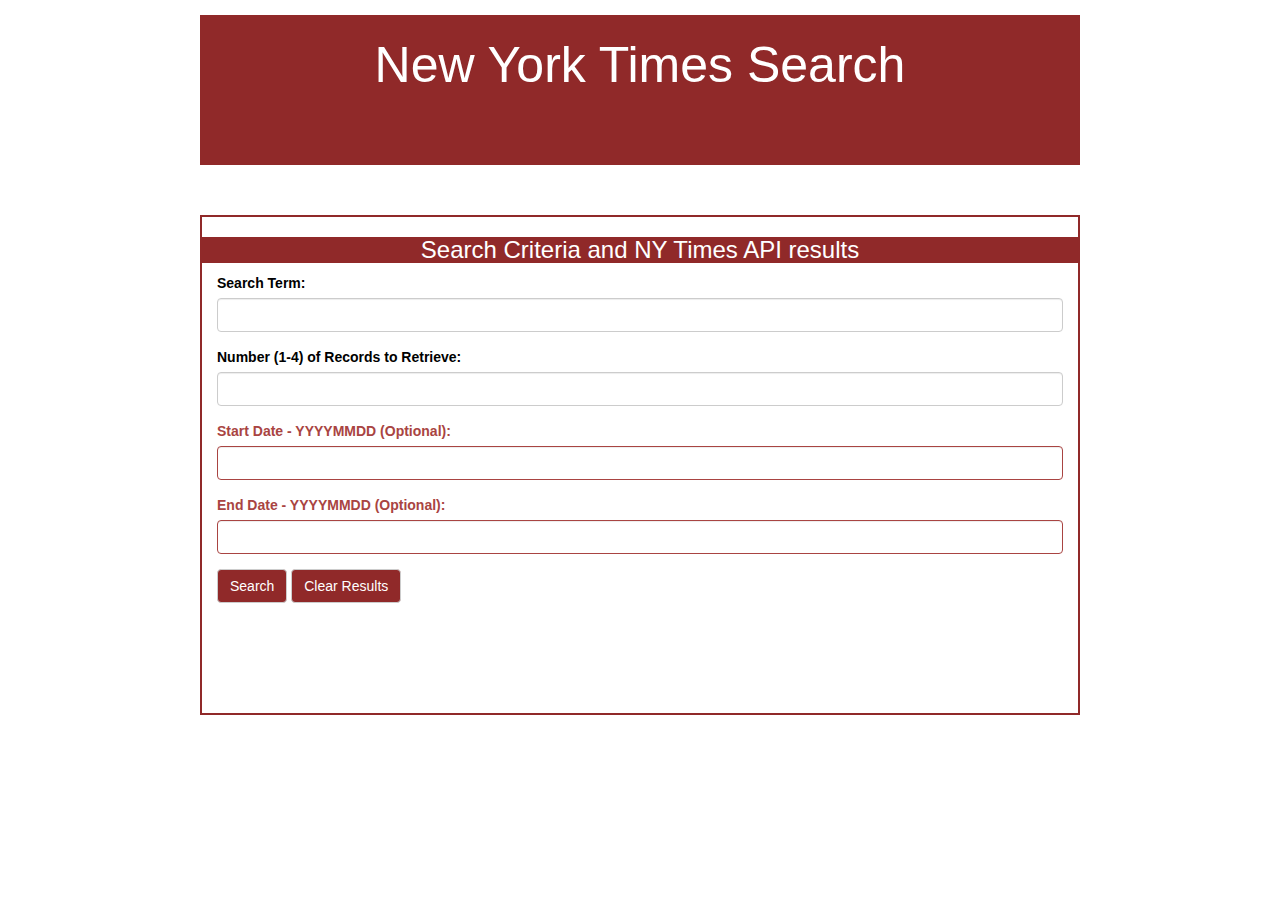
<file: index.html>
<!DOCTYPE html>
<html>
<head>
	<title>NYT-API</title>
    <script src='https://code.jquery.com/jquery-2.1.3.min.js'>
    </script>
	<link rel="stylesheet" type="text/css" href="assets/css/style.css">
	<link rel="stylesheet" href="https://maxcdn.bootstrapcdn.com/bootstrap/3.3.7/css/bootstrap.min.css" >


</head>
<body>
	
	<header>
		<div id = 'topPage'>New York Times Search</div>
	</header>

	<section>
		<div class="inputHeader">
  				<h3>Search Criteria and NY Times API results</h3>
  	</div>			

  	<form id="formInput">
			<div class="form-group">
			  <label class="control-label" for="inputError1">Search Term:</label>
			  <input type="text" class="form-control" id="searchterm">
			</div>
			<div class="form-group">
			  <label class="control-label" for="inputError1">Number (1-4)  of Records to Retrieve:</label>
			  <input type="text" class="form-control" id="numRecs">
			</div>
			<div class="form-group has-error">
			  <label class="control-label" for="inputError1">Start Date - YYYYMMDD (Optional):</label>
			  <input type="text" class="form-control" id="startDate">
			</div>
			<div class="form-group has-error">
			  <label class="control-label" for="inputError1">End Date - YYYYMMDD (Optional):</label>
			  <input type="text" class="form-control" id="endDate">
			</div>
		</form>

		<div class = 'buttons'>
			<button type="button" class="btn btn-default" id="btnSearch" style='background-color: #902929;color: white;'>Search</button>
			<button type="button" class="btn btn-default" id="btnClear" style='background-color: #902929;color: white;'>Clear Results</button>
		</div>	
		<div id="screenData"></div>

	</section>

	<script>
	
		$(document).ready(function() {


						$("#btnSearch").on("click", function(event)  {
							//$("#searchterm").val( "beach boys" );  // set the value for test purposes
							clearScreenData();  // clear any prior screen data returned by API

							if ($("#searchterm").val().trim() != "") {
								btnSearch();
							} else {
								 $("#screenData").append("	<br><br><p id='noData'> No Search Term entered.</p>");
								 consoleIt();
							}

						})  // end #btnSearch on click



						// Clear input fields and html data on screen
						$("#btnClear").on("click", function(event)  {
								//alert("Clear btn clicked");
								clearInput();
								clearScreenData();
						})


						function btnSearch () {
							var q = $("#searchterm").val().trim();
							var numRecs = 4;
							if ($("#numRecs").val().trim() != "")
								numRecs = $("#numRecs").val().trim();
							if ((numRecs >= 1) && (numRecs <= 4)) {
								} else {
								    numRecs = 4
							  };


							console.log("NY Times API has been called. Please wait for its response. ");
							//alert("Search btn clicked");
							//alert("q=" + q);

						// query statement setup
            var url = "https://api.nytimes.com/svc/search/v2/articlesearch.json";
						url += '?' + $.param({
 						 	'api-key': "b66102deb71f4f7691fa9ef69cd8ddbc",
  						'q': q

						});

						

						if ($("#startDate").val().trim() != "") {
							url += '&' +$.param({'begin_date':  + $("#startDate").val().trim() });
						}
						if ($("#endDate").val().trim() != "") {
							url += '&' +$.param({'end_date':  + $("#endDate").val().trim() });
						}
						console.log("url=" + url);

						$.ajax({
						  url: url,
						  method: 'GET',
						})
						.done(function(result) {
						  	consoleIt(result, q);

						  	if (result.response.meta.hits != 0) {
						  			for (var i = 0; (i < result.response.docs.length && i < numRecs); i++) {
						  				$("#screenData").append("<br><a href='" + result.response.docs[i].web_url 
						  				+ "' target='_blank' id='searchLinks' > " 
						  				+ result.response.docs[i].headline.main.slice(0,110)) + "</a>";
						  			} 
						  	
						  	}	else {
						  			$("#screenData").append("	<br><br><p id='noData'> No data found for this search criteria.</p>");
						  	};

						}).fail(function(err) {
						  throw err;
							});
						}


						function clearInput() {
								// clear input fields
								$("#searchterm").val( "" );
								$("#numrecs").val( "" );
								$("#startDate").val( "" );
								$("#endDate").val( "" );
						}

						function clearScreenData() {
								// clear screen Data (resultant API links)
								$("#screenData").empty();
						}

						function consoleIt(result, q){
						  //console.log("result data:" + JSON.stringify(result));
						  //console.log("hits:" + result.response.meta.hits);
						  //console.log("web_url:" + result.response.docs[0].web_url);
						  //console.log("headline:" + result.response.docs[0].headline.main);

						  console.log("NY TIMES API");
						  console.log("Search Term = " + q);
						  console.log("Headlines returned from the API...");

							if ($("#searchterm").val().trim() != "") {
									for (var i = 0; i < result.response.docs.length; i++) {
						  		  console.log(i+1, "==> ",result.response.docs[i].headline.main);
						  		} 
						  } else {
								  console.log("No Search Term entered.");
							}


						}
				
})
        
	</script>

</body>
</html>
</file>
<file: assets/css/style.css>
#topPage {
	text-align: center;
	font-size: 50px;
	padding-top: 15px;
}


header {
	background-color:#902929;
	color: white;
	margin-right: 200px;
	margin-left: 200px;
	height: 150px;
	margin-top: 15px;
}

 
section {
	border: 2px solid #902929;
	/* width: 950px; */
	height: 500px;
	margin-right: 200px;
	margin-left: 200px;
	margin-top: 50px;
	}


.inputHeader {
	text-align: center;
	color: white;
}


#formInput {
	margin-right: 15px;
	margin-left: 15px;
}


.inputHeader {
	background-color: #902929; 
	}


.buttons {
	margin-left: 15px;
}


#searchLinks {
	margin-left: 15px;
}


#noData {
	text-align: center;
}


.control-label {
	color:black;
}
</file>
